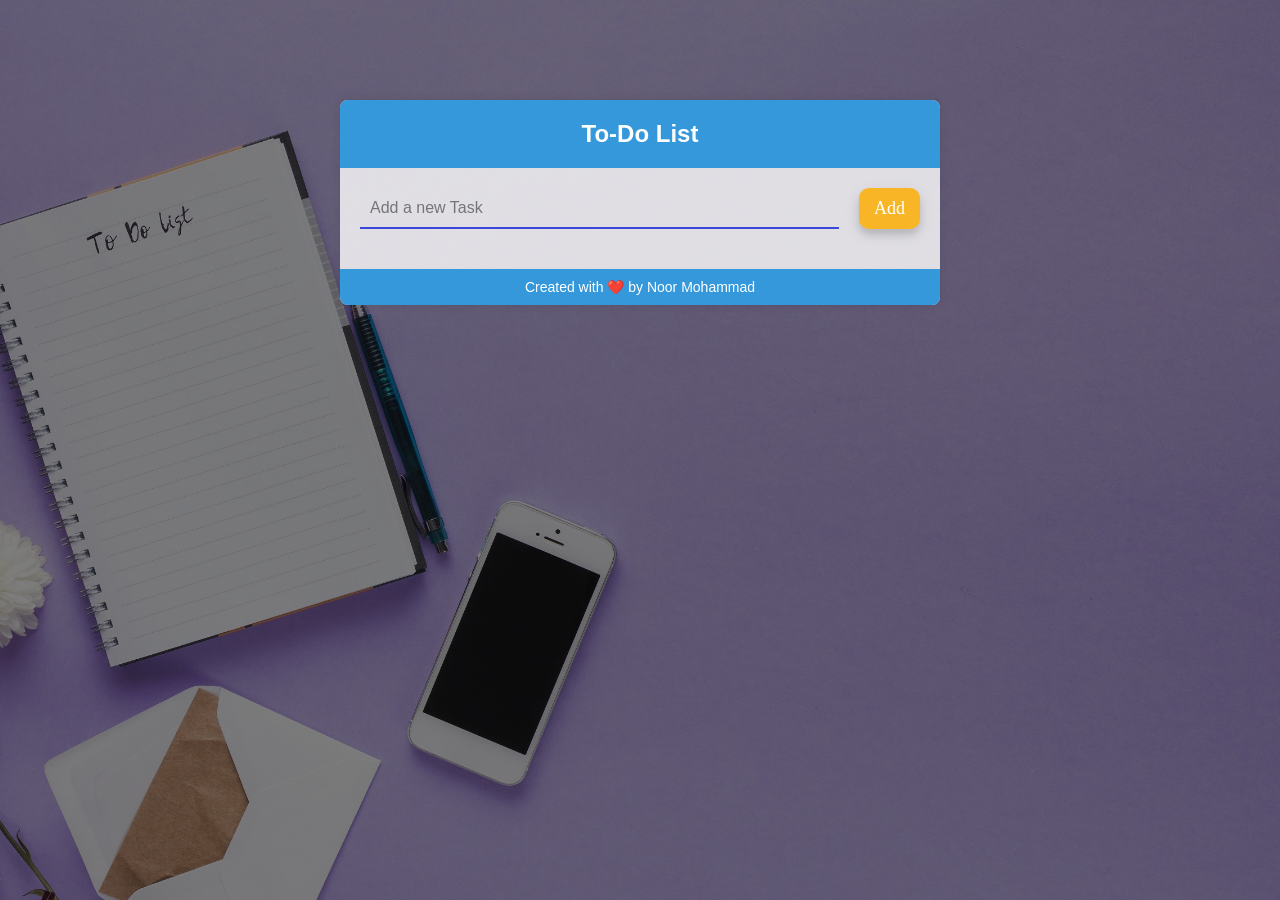
<file: TODOLIST/index.html>
<!DOCTYPE html>
<html lang="en">
<head>
    <meta charset="UTF-8">
    <meta name="viewport" content="width=device-width, initial-scale=1.0">
    <title>To-Do List App</title>
    <link rel="stylesheet" href="style.css">
</head>
<body>
    <div class="container">
        <header>
            <h1>To-Do List</h1>
        </header>
        <div class="todo-app">
            <div class="add-task">
                <input type="text" id="taskInput" placeholder="Add a new Task">
            <button onclick="addTask()">Add</button>
            </div>
        <ul id="taskList" onclick="taskListClick(event)"></ul>
    </div>
    <footer>
        <p>Created with ❤️ by Noor Mohammad</p>
    </footer>
    </div>
    <script src="script.js"></script>
</body>
</html>
</file>
<file: TODOLIST/style.css>
*{
    margin : 0;
    padding: 0;
    box-sizing: border-box;
}

body{
    background-image: linear-gradient(rgba(0,0,0,.5),rgba(0,0,0,.5)), url("images/to-do.jpg");
    background-size: cover;
    background-position: center;
    background-attachment: fixed;
    font-family:'Trebuchet MS', 'Lucida Sans Unicode', 'Lucida Grande', 'Lucida Sans', Arial, sans-serif;
}

.container {
    max-width: 600px;
    margin: 0 auto;
    background-color: rgba(255, 255, 255, 0.8);
    border-radius: 8px;
    box-shadow: 0 0 10px rgba(0, 0, 0, 0.1);
    overflow: hidden;
    margin-top: 100px;
}

header{
    background-color: #3498db;
    color: #fff;
    padding: 20px;
    text-align: center;
}

h1{
    margin: 0;
    font-size: 24px;
}

.todo-app{
    padding: 20px;
}

.add-task {
    display: flex;
    margin-bottom: 20px;
}

input{
    flex: 1;
    padding: 10px;
    border: none;
    border-bottom: 2px solid #3948db;
    outline: none;
    font-size: 16px;
    background: transparent;
    margin-right: 20px;
}

button{
    padding: 10px 15px;
    background-color: #f8b627;
    color: #fff;
    border: 0;
    border-radius: 10px;
    box-shadow: 0 5px 15px rgba(0, 0, 0, 0.1),
    0 6px 6px rgba(0, 0, 0, 0.1);
    font-size: 18px;
    cursor: pointer;
    outline: none;
    font-family: Cambria, Cochin, Georgia, Times, 'Times New Roman', serif;
    font-weight: 500;
}

button:hover{
    background-color: #fff;
    color:  #2980b9;;
    transition: 0.5s ease;
}

ul{
    list-style-type: none;
    padding: 0;
}

li{
    background-color: #ecf0f1;
    margin: 10px 0;
    padding: 15px;
    border-radius: 8px;
    position: relative;
    transition: transform 0.3s ease;
    cursor: pointer;
}

li:hover{
    transform: translateX(10px);
}
.delete-btn {
    background-color: #f44336;
    color: #fff;
    border: none;
    padding: 8px;
    border-radius: 4px;
    cursor: pointer;
    position: absolute;
    top: 50%;
    right: 0;
    transform: translateY(-50%);
}
.edit-btn{
    background-color: #f44336;
    color: #fff;
    border: none;
    padding: 8px;
    border-radius: 4px;
    cursor: pointer;
    position: absolute;
    top: 50%;
    right: 80px;
    transform: translateY(-50%);
}

.delete-btn:hover{
    background-color: #d32f2f;
}

footer {
    background-color: #3498db;
    color: #fff;
    padding: 10px;
    text-align: center;
}

footer p {
    margin: 0;
    font-size: 14px;
}
</file>
